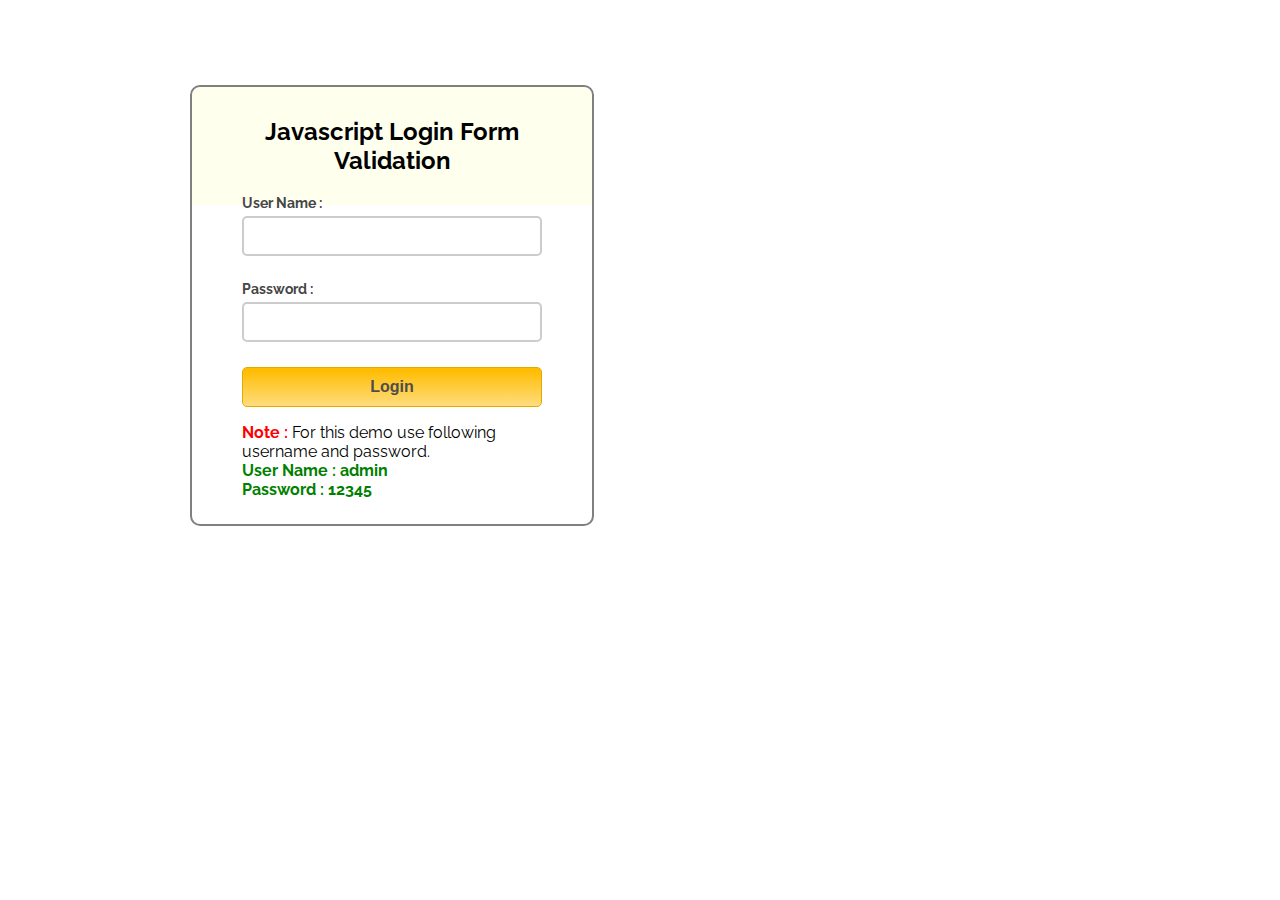
<file: index.html>
<html>
<head>
<title>Javascript Login Form Validation</title>
<!-- Include CSS File Here -->
<link rel="stylesheet" href="css/style.css"/>
<!-- Include JS File Here -->
<script src="js/login.js"></script>
</head>
<body>
<div class="container">
<div class="main">
<h2>Javascript Login Form Validation</h2>
<form id="form_id" method="post" name="myform">
<label>User Name :</label>
<input type="text" name="username" id="username"/>
<label>Password :</label>
<input type="password" name="password" id="password"/>
<input type="button" value="Login" id="submit" onclick="validate(document.getElementById('username').value,document.getElementById('password').value,isValidate)"/>
</form>
<span><b class="note">Note : </b>For this demo use following username and password. <br/><b class="valid">User Name : admin<br/>Password : 12345</b></span>
</div>
</div>
</body>
</html>
</file>
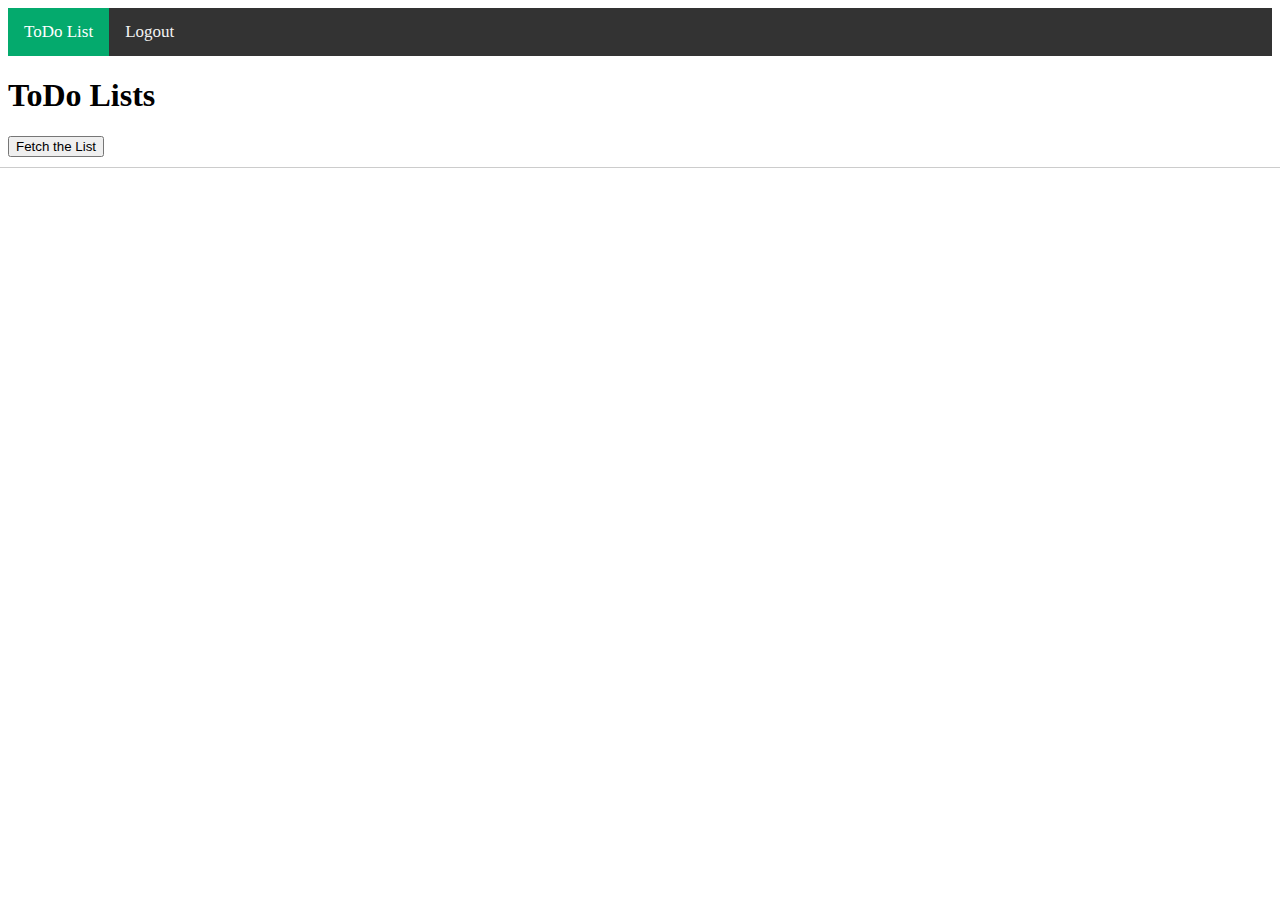
<file: success.html>
<html>
<head>
<title>Home Page</title>
<!-- Include CSS File Here -->
<link rel="stylesheet" href="css/style.css"/>
<!-- Include JS File Here -->

</head>
<body>


<!-- Load an icon library to show a hamburger menu (bars) on small screens -->
<link rel="stylesheet" href="https://cdnjs.cloudflare.com/ajax/libs/font-awesome/4.7.0/css/font-awesome.min.css">

<div class="topnav" id="myTopnav">
  <a href="todolist.html" class="active">ToDo List</a>
  <a href="index.html">Logout</a>
    <a href="javascript:void(0);" class="icon" onclick="myFunction()">
    <i class="fa fa-bars"></i>
  </a>
</div>
<div>
    <h1>ToDo Lists</h1>
    <button id="fetchToDoListBtn">Fetch the List</button>
</div>
<hr>
<table id="response">

</table>
<script src="js/todolist.js"></script>

</body>
</html>
</file>
<file: css/style.css>
/* Below line is used for online Google font */
@import url(http://fonts.googleapis.com/css?family=Raleway);
h2{
background-color: #FEFFED;
padding: 30px 35px;
margin: -10px -50px;
text-align:center;
border-radius: 10px 10px 0 0;
}
hr{
margin: 10px -50px;
border: 0;
border-top: 1px solid #ccc;
margin-bottom: 40px;
}
div.container{
width: 900px;
height: 610px;
margin:35px auto;
font-family: 'Raleway', sans-serif;
}
div.main{
width: 300px;
padding: 10px 50px 25px;
border: 2px solid gray;
border-radius: 10px;
font-family: raleway;
float:left;
margin-top:50px;
}
input[type=text],input[type=password]{
width: 100%;
height: 40px;
padding: 5px;
margin-bottom: 25px;
margin-top: 5px;
border: 2px solid #ccc;
color: #4f4f4f;
font-size: 16px;
border-radius: 5px;
}
label{
color: #464646;
text-shadow: 0 1px 0 #fff;
font-size: 14px;
font-weight: bold;
}
center{
font-size:32px;
}
.note{
color:red;
}
.valid{
color:green;
}
.back{
text-decoration: none;
border: 1px solid rgb(0, 143, 255);
background-color: rgb(0, 214, 255);
padding: 3px 20px;
border-radius: 2px;
color: black;
}
input[type=button]{
font-size: 16px;
background: linear-gradient(#ffbc00 5%, #ffdd7f 100%);
border: 1px solid #e5a900;
color: #4E4D4B;
font-weight: bold;
cursor: pointer;
width: 100%;
border-radius: 5px;
padding: 10px 0;
outline:none;
}
input[type=button]:hover{
background: linear-gradient(#ffdd7f 5%, #ffbc00 100%);
}
/* Add a black background color to the top navigation */
.topnav {
    background-color: #333;
    overflow: hidden;
  }
  
  /* Style the links inside the navigation bar */
  .topnav a {
    float: left;
    display: block;
    color: #f2f2f2;
    text-align: center;
    padding: 14px 16px;
    text-decoration: none;
    font-size: 17px;
  }
  
  /* Change the color of links on hover */
  .topnav a:hover {
    background-color: #ddd;
    color: black;
  }
  
  /* Add an active class to highlight the current page */
  .topnav a.active {
    background-color: #04AA6D;
    color: white;
  }
  
  /* Hide the link that should open and close the topnav on small screens */
  .topnav .icon {
    display: none;
  }
</file>
